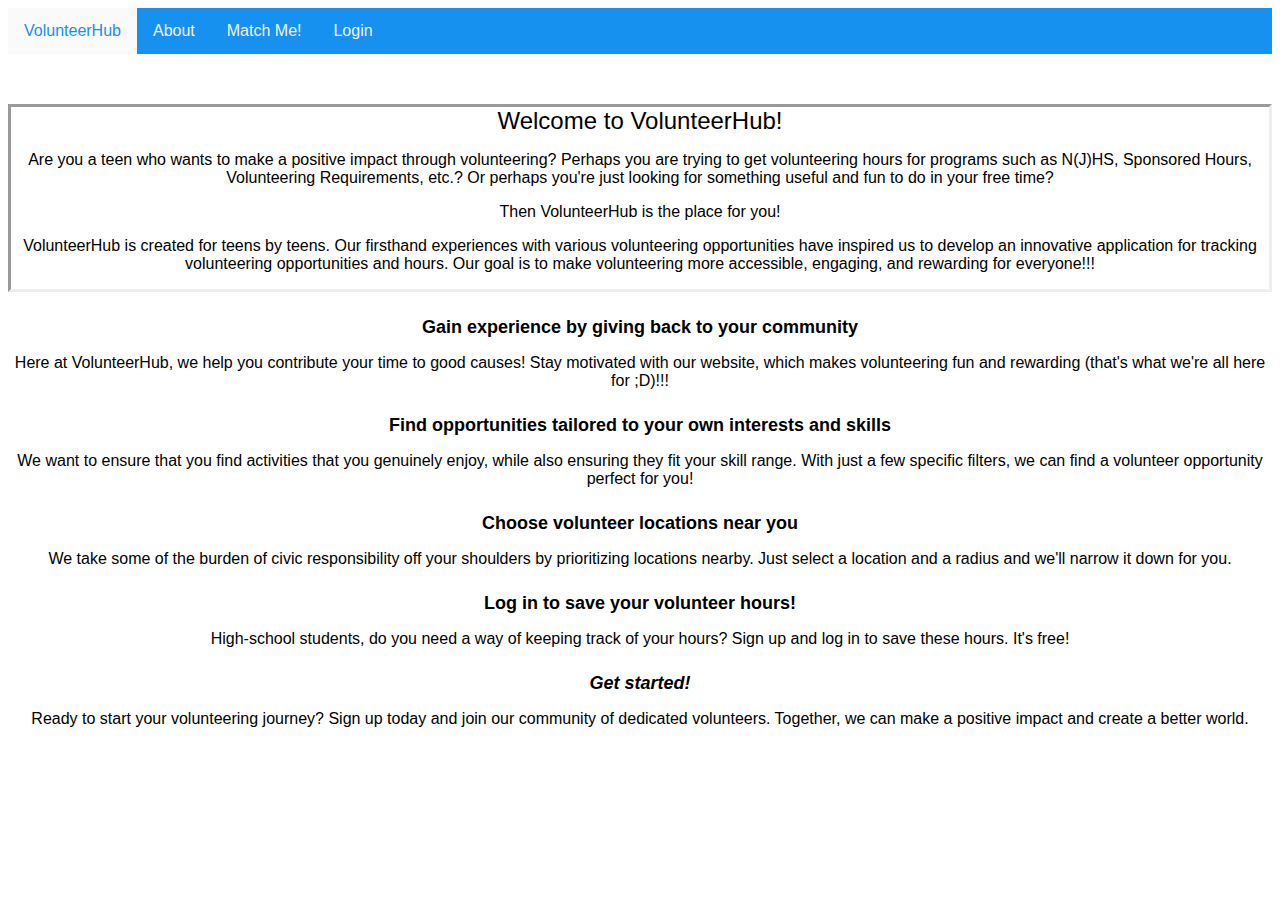
<file: index.html>
<!DOCTYPE html>
<html>
<head>
    <title>Volunteer Hub</title>
    <meta charset="utf-8">
    <meta name="viewport" content="width=device-width", initial-scale = 1>
    <link href="styles.css" rel="stylesheet" type="text/css" />
</head>

<body>
    <div class="topnav" id="myTopnav">
        <a href="#home" class="active">VolunteerHub</a>
        <a href="#about">About</a>
        <a href="#match">Match Me!</a>
        <a href="#login">Login</a>
        
        <a href="javascript:void(0);" class="icon" onclick="myFunction()">
            <i class="fa fa-bars"></i>
        </a>
    </div>

    <div id = "content"></div>
    <script src="script.js"></script>
</body>

</html>
</file>
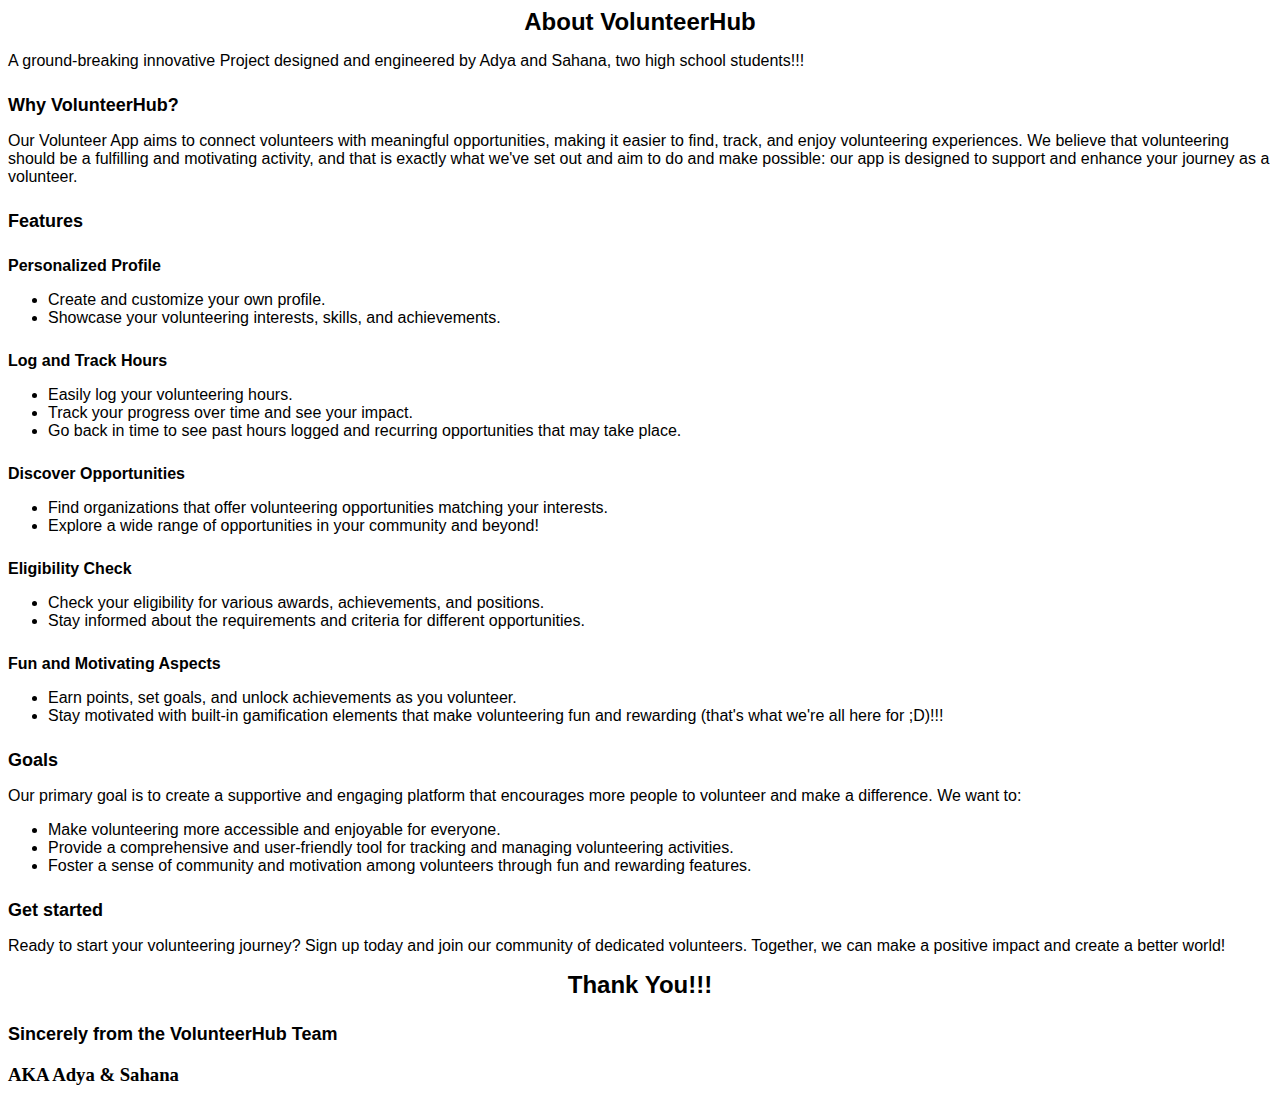
<file: about.html>
<!DOCTYPE html>
<html>
<head>
    <title>About Volunteer Hub</title>
    <meta charset="utf-8">
    <meta name="viewport" content="width=device-width", initial-scale = 1>
    <link href="about.css" rel="stylesheet" type="text/css" />
</head>

<body>
    <main>
    
    <div class = "heading" id = "heading">
        <header>About VolunteerHub</header>
        <p>A ground-breaking innovative Project designed and engineered by Adya and Sahana, two high school students!!!</p>
    </div>

    <div class = "purpose" id = "purpose">
        <h1>Why VolunteerHub?</h1>
        <p>Our Volunteer App aims to connect volunteers with meaningful opportunities, making it easier to find, track, and enjoy volunteering experiences. We believe that volunteering should be a fulfilling and motivating activity, and that is exactly what we've set out and aim to do and make possible: our app is designed to support and enhance your journey as a volunteer.</p>
    </div>

    <div class = "features" id = "features">
        <h1>Features</h1>
        <h2>   Personalized Profile</h2>
        <ul>
            <li>Create and customize your own profile.</li>
            <li>Showcase your volunteering interests, skills, and achievements.</li>
        </ul>
        <h2>   Log and Track Hours</h2>
        <ul>
            <li>Easily log your volunteering hours.</li>
            <li>Track your progress over time and see your impact.</li>
            <li>Go back in time to see past hours logged and recurring opportunities that may take place.</li>
        </ul>
        <h2>   Discover Opportunities</h2>
        <ul>
            <li>Find organizations that offer volunteering opportunities matching your interests.</li>
            <li>Explore a wide range of opportunities in your community and beyond!</li>
        </ul>
        <h2>   Eligibility Check</h2>
        <ul>
            <li>Check your eligibility for various awards, achievements, and positions.</li>
            <li>Stay informed about the requirements and criteria for different opportunities.</li>
        </ul>
        <h2>   Fun and Motivating Aspects</h2>
        <ul>
            <li>Earn points, set goals, and unlock achievements as you volunteer.</li>
            <li>Stay motivated with built-in gamification elements that make volunteering fun and rewarding (that's what we're all here for ;D)!!!</li>
        </ul>
    </div>

    <div>
        <h1>Goals</h1>
        <p>Our primary goal is to create a supportive and engaging platform that encourages more people to volunteer and make a difference. We want to:</p>
        <ul>
            <li>Make volunteering more accessible and enjoyable for everyone.</li>
            <li>Provide a comprehensive and user-friendly tool for tracking and managing volunteering activities.</li>
            <li>Foster a sense of community and motivation among volunteers through fun and rewarding features.</li>
        </ul>
        
    </div>

    <div class= "getstartednow" id = "getstartednow">
        <h1>Get started</div>
        <p> Ready to start your volunteering journey? Sign up today and join our community of dedicated volunteers. Together, we can make a positive impact and create a better world! </p>
    </div>

    <div class= "thankyou" id = "thankyou">
        <header>Thank You!!!</header>
        <h1>Sincerely from the VolunteerHub Team</div>
        <h3> AKA Adya & Sahana </h3>
    </div>


    </main>
    
    <script src="script.js"></script>
</body>

</html>
</file>
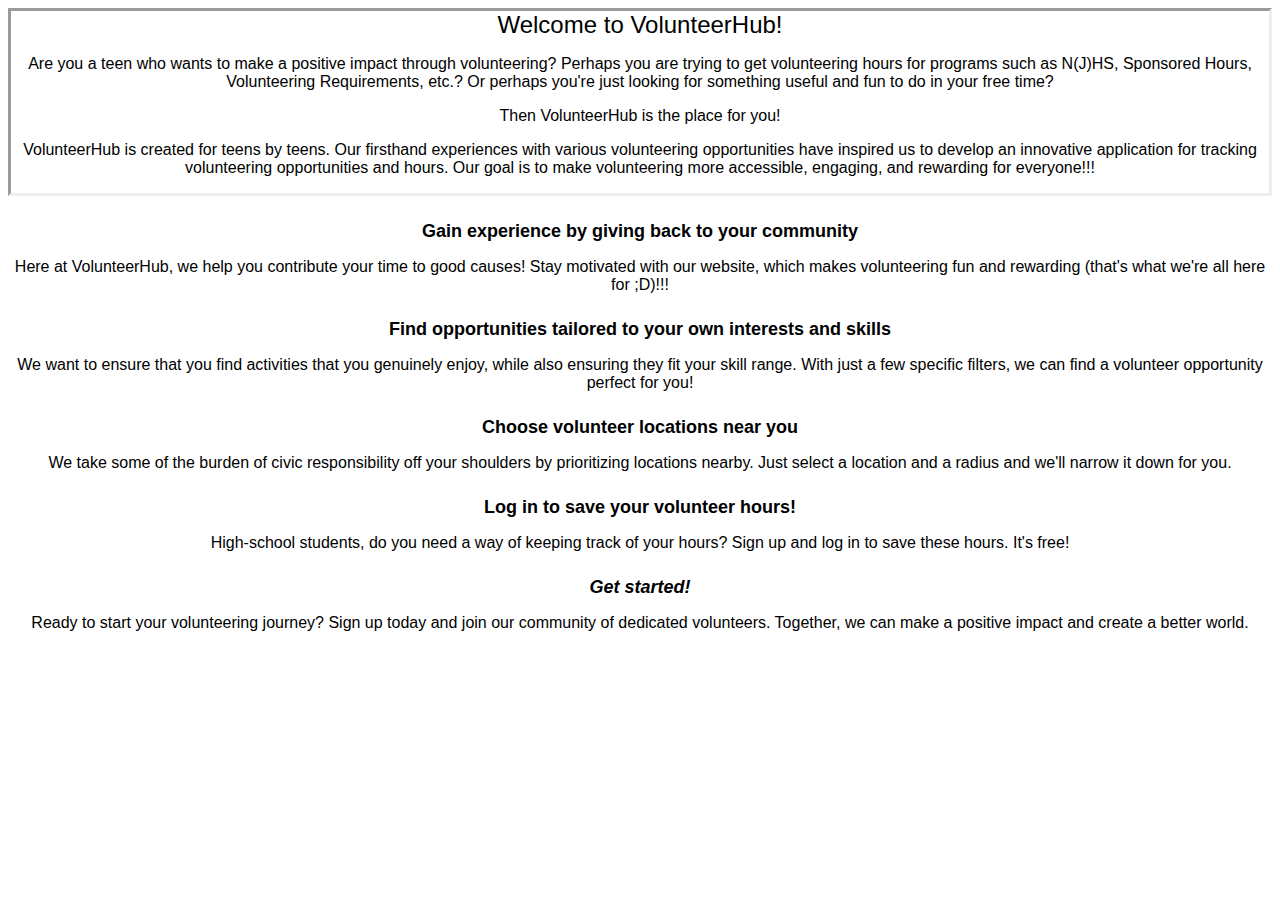
<file: home.html>
<!DOCTYPE html>
<html>
<head>
    <title>Volunteer Hub</title>
    <meta charset="utf-8">
    <meta name="viewport" content="width=device-width", initial-scale = 1>
    <link href="styles.css" rel="stylesheet" type="text/css" />
    </div>

</head>

<body>
    <main>
    
    <div class = "intro" id = "intro">
    <header>
    Welcome to VolunteerHub!
    </header>
        <p>Are you a teen who wants to make a positive impact through volunteering? Perhaps you are trying to get volunteering hours for programs such as N(J)HS, Sponsored Hours, Volunteering Requirements, etc.? Or perhaps you're just looking for something useful and fun to do in your free time?</p>
        <p>Then VolunteerHub is the place for you!</p>
        <p>VolunteerHub is created for teens by teens. Our firsthand experiences with various volunteering opportunities have inspired us to develop an innovative application for tracking volunteering opportunities and hours. Our goal is to make volunteering more accessible, engaging, and rewarding for everyone!!!</p>
    </div>

    <div class = "advertising" id = "advertising">
        <h1>Gain experience by giving back to your community</h1>
        <p>Here at VolunteerHub, we help you contribute your time to good causes! 
Stay motivated with our website, which makes volunteering fun and rewarding (that's what we're all here for ;D)!!!</p>

        <h1>Find opportunities tailored to your own interests and skills</h1>
        <p>We want to ensure that you find activities that you genuinely enjoy, while also ensuring they fit your skill range. With just a few specific filters, we can find a volunteer opportunity perfect for you!</p>

        <h1>Choose volunteer locations near you</h1>
        <p>We take some of the burden of civic responsibility off your shoulders by prioritizing locations nearby. Just select a location and a radius and we'll narrow it down for you.</p>

        <h1>Log in to save your volunteer hours!</h1>
        <p>High-school students, do you need a way of keeping track of your hours? Sign up and log in to save these hours. It's free!</p>
    </div>

    <div class = "startnow" id = "startnow">
        <h2><i>Get started!</i></h2>
        <p>Ready to start your volunteering journey? Sign up today and join our community of dedicated volunteers. Together, we can make a positive impact and create a better world.</p>
    </div>

    </main>
    <script src="script.js"></script>
</body>

</html>
</file>
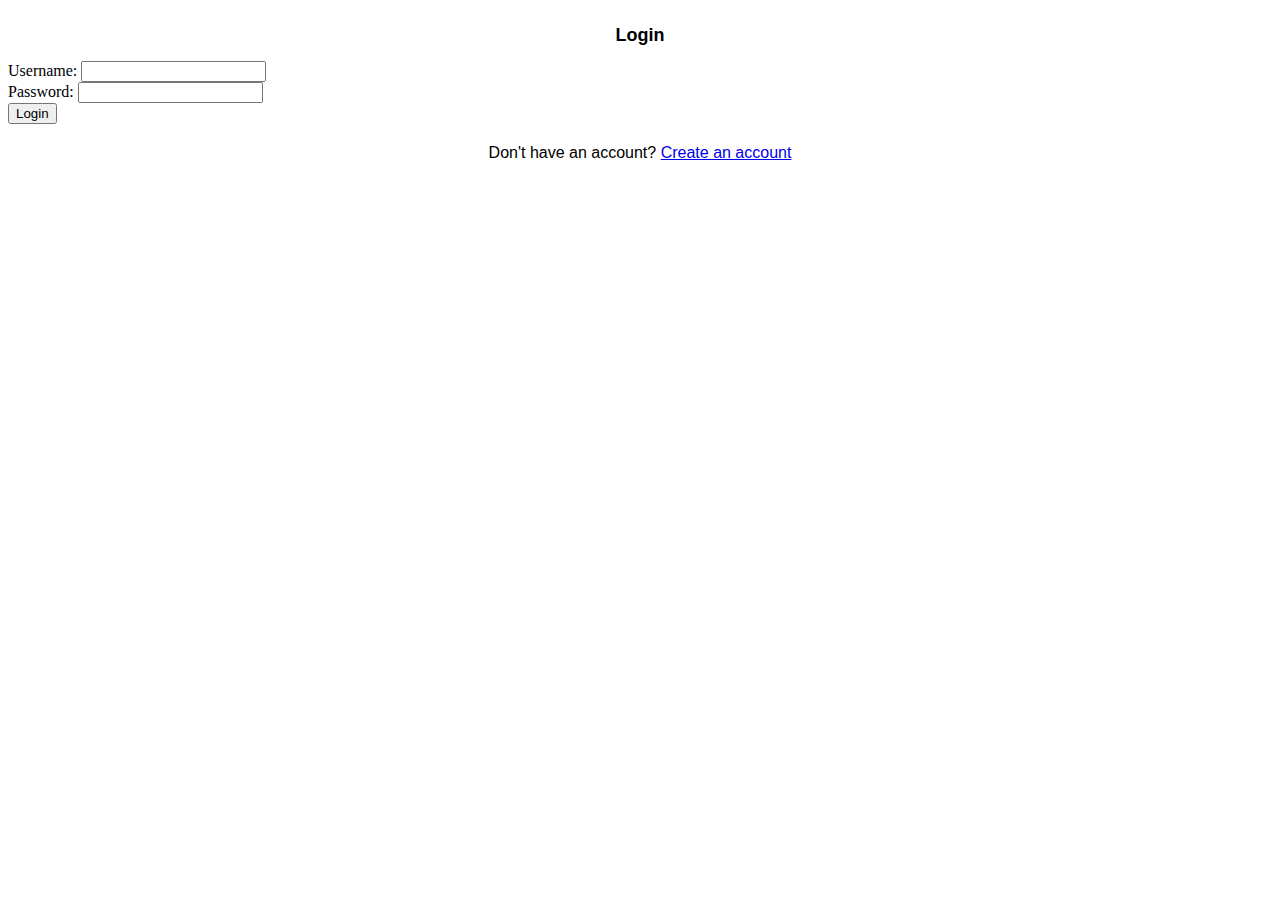
<file: login.html>
<!DOCTYPE html>
<html lang="en">
<head>
    <meta charset="UTF-8">
    <meta name="viewport" content="width=device-width, initial-scale=1.0">
    <title>Login Page</title>
    <link rel="stylesheet" href="styles.css">
</head>

<body>
    <div class="container">
        <h2>Login</h2>
        <form id="loginForm">
            <label for="username">Username:</label>
            <input type="text" id="username" name="username" required><br>
            <label for="password">Password:</label>
            <input type="password" id="password" name="password" required> <br>
            <button type="submit">Login</button>
        </form>
        <p>Don't have an account? <a href="#" id="createAccountLink">Create an account</a></p>
    </div>

    <div class="container" id="createAccountContainer" style="display: none;">
        <h2>Create Account</h2>
        <form id="createAccountForm">
            <label for="newUsername">Username:</label>
            <input type="text" id="newUsername" name="newUsername" required>
            <label for="newPassword">Password:</label>
            <input type="password" id="newPassword" name="newPassword" required>
            <button type="submit">Create Account</button>
        </form>
        <p>Already have an account? <a href="#" id="loginLink">Login</a></p>
    </div>

    <script src="login.js"></script>
</body>
</html>
</file>
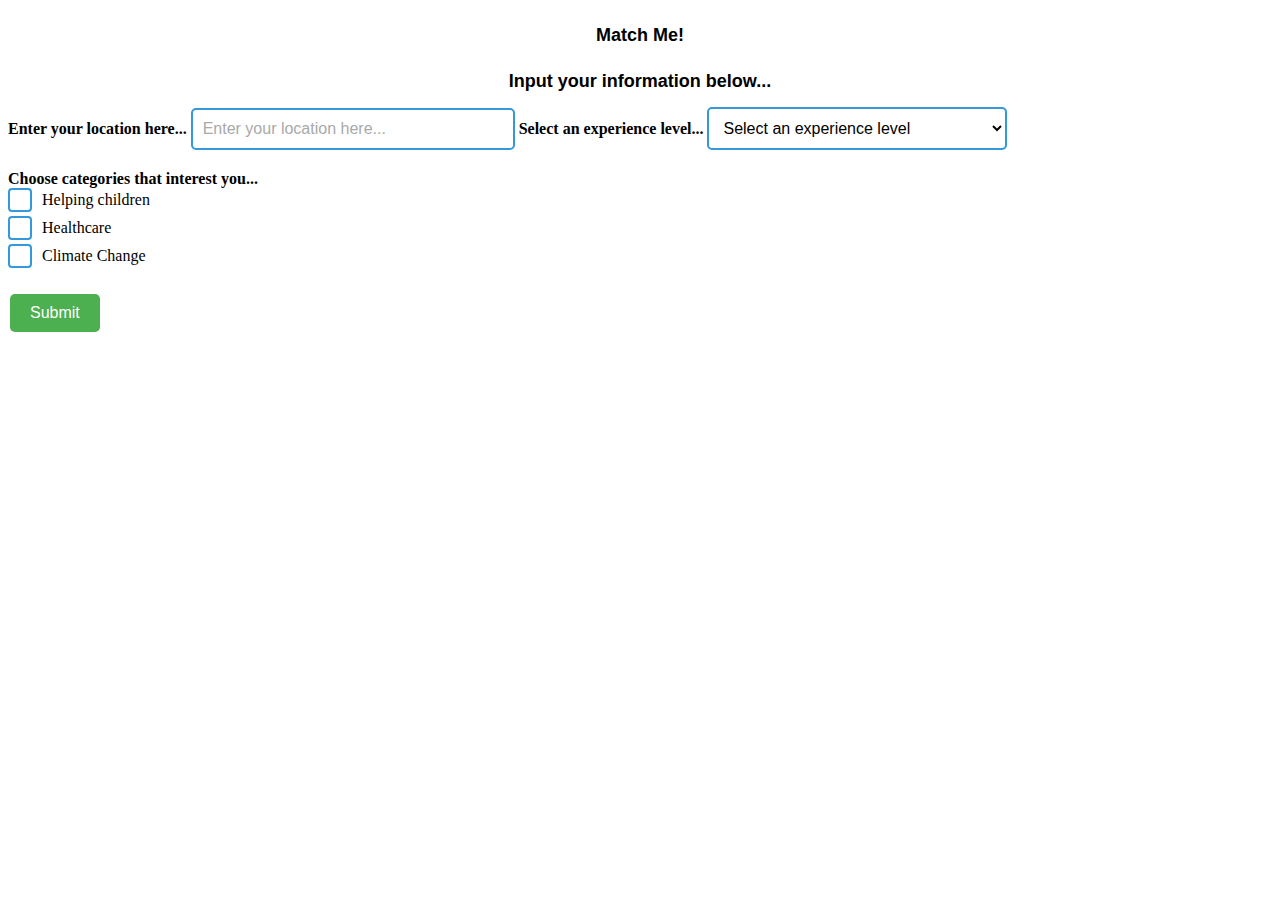
<file: match.html>
<!DOCTYPE html>
<html>
<head>
    <title>Find Volunteer Opportunities!</title>
    <meta charset="utf-8">
    <meta name="viewport" content="width=device-width, initial-scale=1">
    <link href="styles.css" rel="stylesheet" type="text/css" />
</head>
<body>
        <h1>Match Me!</h1>
        <h2>Input your information below...</h2>
        <form id="volunteerForm">
            <label for="location" class="form-label">Enter your location here...</label>
            <input name="location" class="styled-input" id="location" placeholder="Enter your location here..." required>
            
            <label for="experience" class="form-label">Select an experience level...</label>
            <select id="experience" name="experience" required>
                <option value="">Select an experience level</option>
                <option value="Young children">Young children</option>
                <option value="Teens">Teens</option>
                <option value="Adults (no prior experience necessary)">Adults (no prior experience necessary)</option>
                <option value="Adults with certain qualifications">Adults with certain qualifications</option>
            </select>
            <br>

            <div class="categories">
                <label class="form-label">Choose categories that interest you...</label><br>
                <label for="children" class="custom-checkbox">
                    <input type="checkbox" id="children" name="categories" value="Helping children"/>
                    <span class="checkmark"></span>
                    Helping children
                </label><br>
                <label for="healthcare" class="custom-checkbox">
                    <input type="checkbox" id="healthcare" name="categories" value="Healthcare"/>
                    <span class="checkmark"></span>
                    Healthcare
                </label><br>
                <label for="climatechange" class="custom-checkbox">
                    <input type="checkbox" id="climatechange" name="categories" value="Climate Change"/>
                    <span class="checkmark"></span>
                    Climate Change
                </label>
            </div>
            <br><input type="submit" class="submit-button" value="Submit">
        </form>
        <div id="results">
            <table id="resultsTable" style="display: none;">
                <tr>
                    <th>Organization</th>
                    <th>Description</th>
                    <th>Link</th>
                </tr>
                <tr>
                    <td id="org1"></td>
                    <td id="desc1"></td>
                    <td id="link1"></td>
                </tr>
                 <tr>
                    <td id="org2"></td>
                    <td id="desc2"></td>
                    <td id="link2"></td>
                </tr>
                <tr>
                    <td id="org3"></td>
                    <td id="desc3"></td>
                    <td id="link3"></td>
                </tr>
                <tr>
                    <td id="org4"></td>
                    <td id="desc4"></td>
                    <td id="link4"></td>
                </tr>
                <tr>
                    <td id="org5"></td>
                    <td id="desc5"></td>
                    <td id="link5"></td>
                </tr>
                <tr>
                    <td id="org6"></td>
                    <td id="desc6"></td>
                    <td id="link6"></td>
                </tr>
                <tr>
                    <td id="org7"></td>
                    <td id="desc7"></td>
                    <td id="link7"></td>
                </tr>
                <tr>
                    <td id="org8"></td>
                    <td id="desc8"></td>
                    <td id="link8"></td>
                </tr>
                <tr>
                    <td id="org9"></td>
                    <td id="desc9"></td>
                    <td id="link9"></td>
                </tr>
                <tr>
                    <td id="org10"></td>
                    <td id="desc10"></td>
                    <td id="link10"></td>
                </tr>
            </table>
        </div> <!-- Results container -->
      <script src="match.js"></script>
</body>
</html>
</file>
<file: styles.css>
/* General text rules */
header {
    text-align: center;
    font-size: x-large;
    font-family: "Trebuchet MS", Helvetica, sans-serif;
}

h1 {
    text-align: center;
    font-family: "Trebuchet MS", Helvetica, sans-serif;
    font-size: large;
    font-weight: bold;
    margin-top: 25px;
}

h2 {
    text-align: center;
    font-family: "Trebuchet MS", Helvetica, sans-serif;
    font-size: large;
    font-weight: bold;
    margin-top: 25px;
}

p {
    font-family: "Trebuchet MS", Helvetica, sans-serif;
    text-align: center;
    margin: 75px, 100px, 75px, 100px;
    font-size: medium;
}

 table {
            width: 100%;
            border-collapse: collapse;
            margin: 20px 0;
        }
        th, td {
            border: 1px solid #dddddd;
            text-align: left;
            padding: 8px;
        }
        th {
            background-color: #f2f2f2;
        }

/* End general text rules */

/* Division code home */
.intro {
    margin: 75px, 100px, 75px, 100px;
    border-style: inset;
}

.login {
    margin: 75px, 100px, 75px, 100px;
    border-style: solid;
    border-radius: 30px;
    background-color: lightskyblue;
    padding: 15px;
    text-align: center;
}

/* End division code home */

/* Top navigation bar */
.topnav {
    background-color: #1691f0;
    font-family: "Trebuchet MS", Helvetica, sans-serif;
    overflow: hidden;
    margin-bottom: 50px;
    text-align: center;
}

.topnav a {
    float: left;
    display: block;
    color: #f2f2f2;
    text-align: center;
    padding: 14px 16px;
    text-decoration: none;
    font-size: medium;
}

.topnav a:hover {
    background-color: #dddddd;
    color: black;
}

.topnav a.active {
    background-color: #fafafa;
    color: #1691f0;
}

.topnav .icon {
    display: none;
}

/* Basic styles for the form */
form {
    margin-bottom: 20px;
}

.categories {
    margin-top: 10px;
}

/* Style for the results container */
#results {
    margin-top: 20px;
}

/* Style for each volunteer opportunity */
.opportunity {
    border: 1px solid #cccccc;
    padding: 10px;
    margin-bottom: 10px;
    background-color: #f9f9f9;
}

.opportunity h3 {
    margin-top: 0;
}

.opportunity p {
    margin: 5px 0;
}

/* Basic styling for the submit button */
.submit-button {
    background-color: #4CAF50; /* Green background */
    color: white; /* White text */
    border: none; /* No border */
    padding: 10px 20px; /* Padding around the text */
    text-align: center; /* Centered text */
    text-decoration: none; /* No underline */
    display: inline-block; /* Inline block for spacing */
    font-size: 16px; /* Font size */
    margin: 4px 2px; /* Margins for spacing */
    cursor: pointer; /* Pointer cursor on hover */
    border-radius: 5px; /* Rounded corners */
    transition: background-color 0.3s ease; /* Smooth transition for background color */
}

/* Hover effect */
.submit-button:hover {
    background-color: #45a049; /* Darker green on hover */
}

/* Active effect */
.submit-button:active {
    background-color: #3e8e41; /* Even darker green when pressed */
}

.custom-checkbox {
  display: inline-flex;
  align-items: center;
  cursor: pointer;
}

.custom-checkbox input {
  display: none; /* Hide the default checkbox */
}

.checkmark {
  width: 20px;
  height: 20px;
  border: 2px solid #3498db; /* Border color */
  border-radius: 4px; /* Rounded corners */
  position: relative;
  margin-right: 10px;
  transition: background-color 0.3s ease;
}

.custom-checkbox input:checked + .checkmark {
  background-color: #007bff; /* Background color when checked */
}

.checkmark::after {
  content: '';
  position: absolute;
  display: none; /* Hidden by default */
}

.custom-checkbox input:checked + .checkmark::after {
  display: block; /* Show when checked */
  left: 6px;
  top: 2px;
  width: 6px;
  height: 10px;
  border: solid white;
  border-width: 0 2px 2px 0; /* Create a checkmark */
  transform: rotate(45deg); /* Rotate to make a checkmark */
}

.form-label {
    font-weight: bold;
    color: #000000;
    margin-top: 10px;
    display: inline-block; /* keeps it inline with the input */
}

.styled-input {
    width: 300px; /* Width of the input */
    padding: 10px; /* Space inside the input */
    border: 2px solid #3498db; /* Border color */
    border-radius: 5px; /* Rounded corners */
    font-size: 16px; /* Font size */
    transition: border-color 0.3s; /* Transition effect for border color */
}

.styled-input:focus {
    border-color: #2980b9; /* Change border color on focus */
    outline: none; /* Remove default outline */
}

.styled-input::placeholder {
    color: #a9a9a9; /* Placeholder text color */
    opacity: 1; /* Ensure the placeholder is fully opaque */
}

 select {
            width: 300px; 
            padding: 10px;
            border: 2px solid #3498db;
            border-radius: 5px;
            background-color: #FFFFFF;
            font-size: 16px;
            transition: border-color 0.3s;
        }

        /* Change border color on focus */
        select:focus {
            border-color: #3e8e41;
            outline: none; /* Remove the default outline */
        }

        /* Styling options (may vary by browser) */
        option {
            padding: 10px; /* This may not always apply */
        }

/* End top navigation bar */
</file>
<file: about.css>
/* general text rules */
header{
    text-align: center;
    font-size: x-large;
    font-family: "Trebuchet MS", Helvetica, sans-serif;
    font-weight: 800;
}
h1 {
    text-align: left;
    font-family: "Trebuchet MS", Helvetica, sans-serif;
    font-size: large;
    font-weight: 700;
    margin-top: 25px;
    margin-bottom: 15px
}
h2{
    text-align: left;
    font-family: "Trebuchet MS", Helvetica, sans-serif;
    font-size: medium;
    font-weight: 600;
    margin-top: 25px;
}
p{
    font-family: "Trebuchet MS", Helvetica, sans-serif;
    text-align: left;
    margin: 75px, 100px, 75px, 100px;
    font-size: medium;
}
ul{
    font-family: "Trebuchet MS", Helvetica, sans-serif;
    margin: 75px, 100px, 75px, 100px;
    font-size: medium;
}
/*end general text rules*/

/*division code home*/
.heading{
    text-align: center;
}

/*top navigation bar*/
.topnav {
  background-color: #1691f0;
  font-family: "Trebuchet MS", Helvetica, sans-serif;
  overflow: hidden;
  margin-bottom: 50px;
  text-align: center;
}
.topnav a {
  float: left;
  display: block;
  color: #f2f2f2;
  text-align: center;
  padding: 14px 16px;
  text-decoration: none;
  font-size: medium;
}

.topnav a:hover {
  background-color: #ddd;
  color: black;
}

.topnav a.active {
  background-color: #fafafa;
  color: #1691f0;
}

.topnav .icon {
  display: none;
}
/*end top navigation bar*/
</file>
